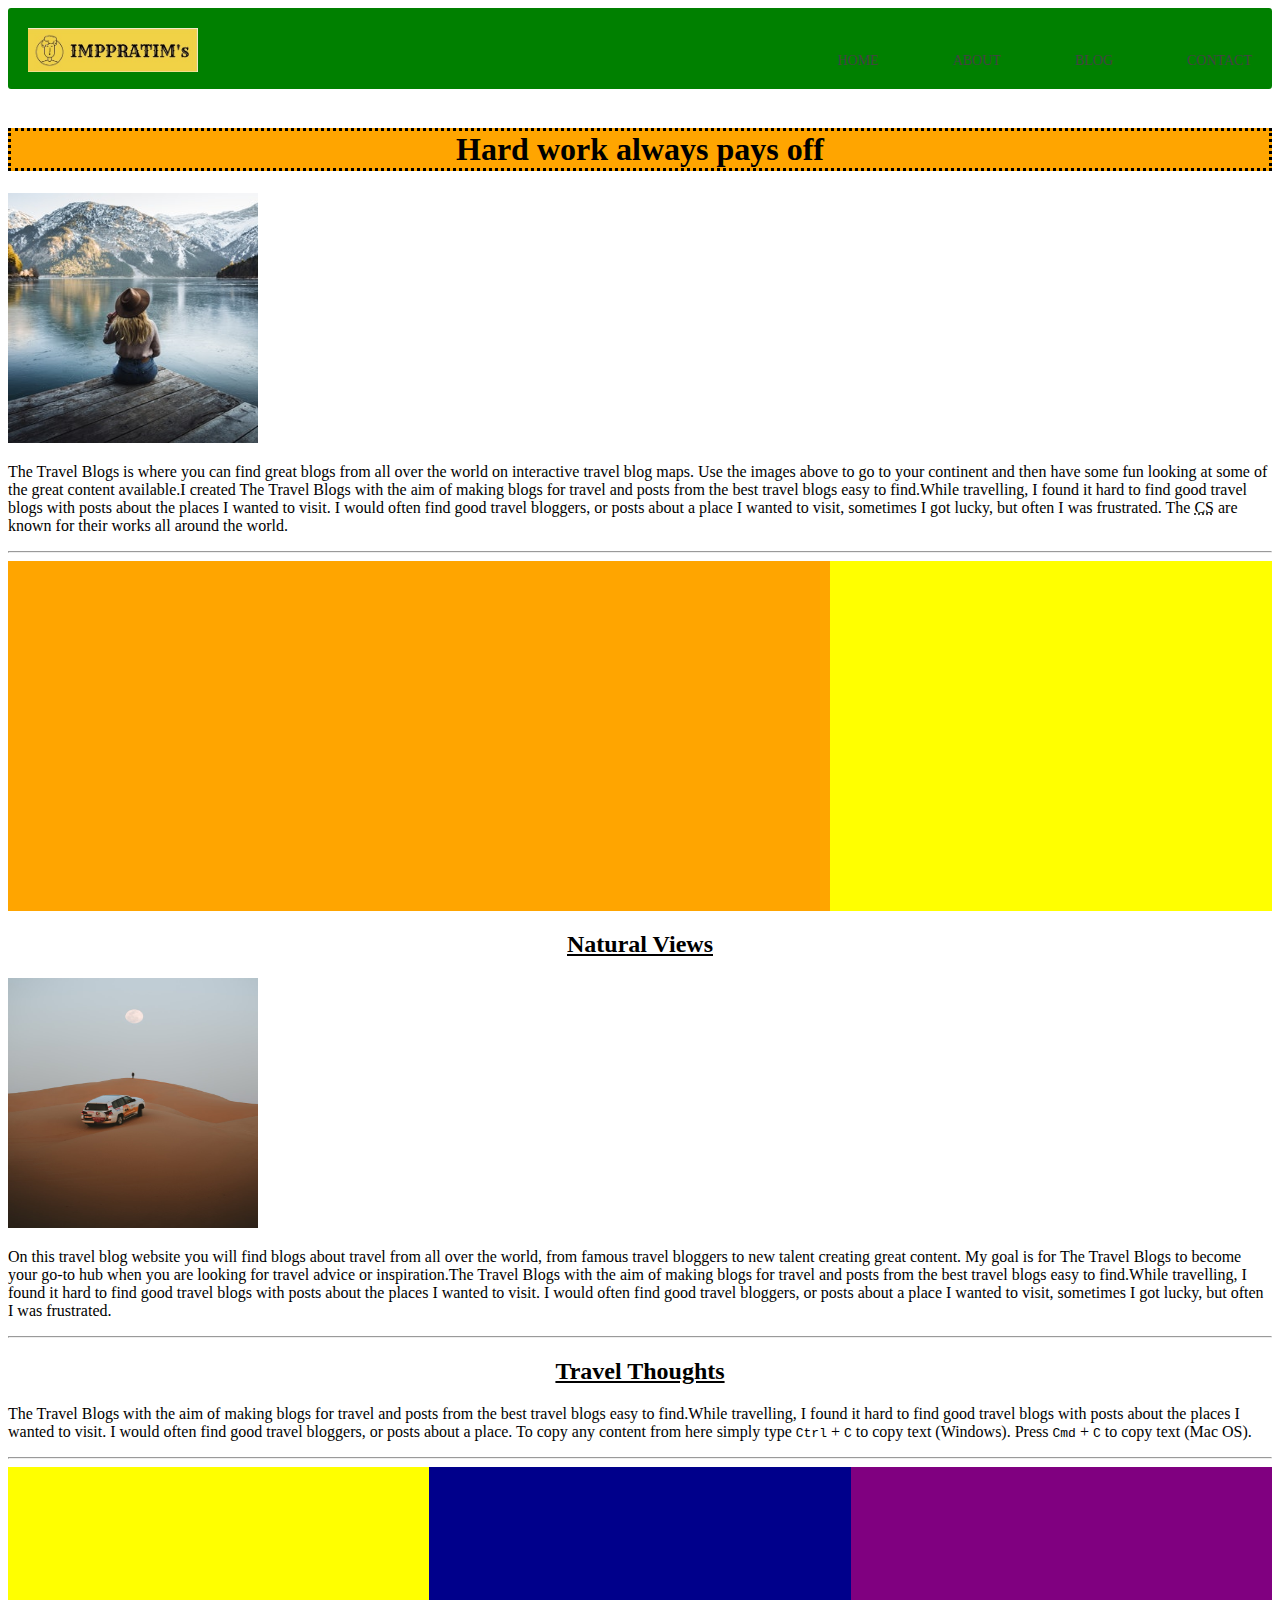
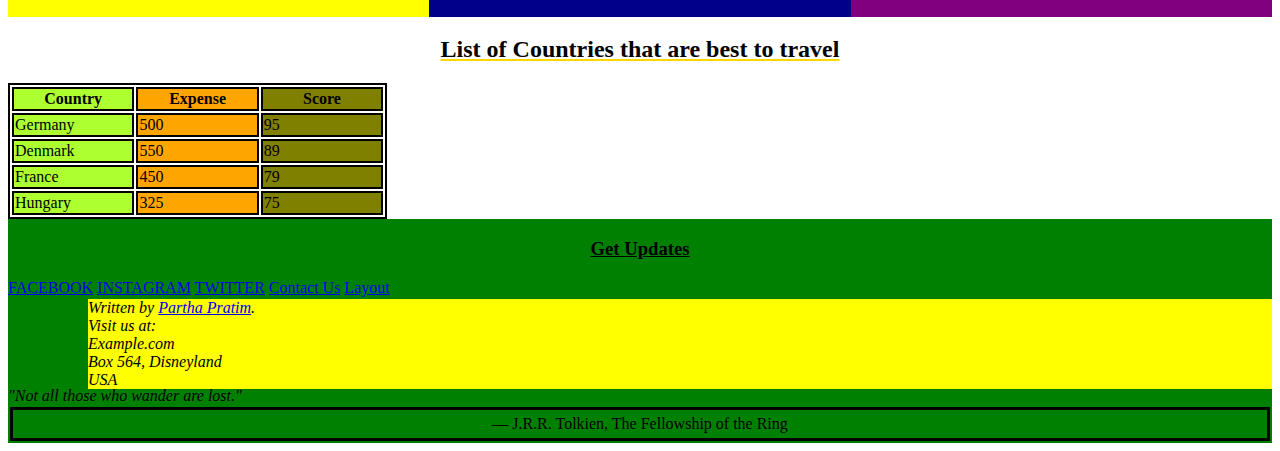
<file: index.html>
<!DOCTYPE html>
<html>
<head>
	<title>Hard work</title>
<link rel="stylesheet" type="text/css" href="style.css">
</head>
<body>
	
<header>
<div class="container">
	<img src="images/logo.jpg" alt="logo" class="logo">
		<nav>
			<ul>
				<li><a href="#">Home</a></li>
				<li><a href="#">About</a></li>
				<li><a href="#">Blog</a></li>
				<li><a href="#">Contact</a></li>
			</ul>
		
		
		</nav>

</div>
</header>
		<br>
			<div class="clearfix">
		<h1 > Hard work always pays off</h1>
		<img src="images/nature/fountain.jpg" alt="fountain"width="250" height="250">
		<br>
		<p>The Travel Blogs is where you can find great blogs from all over the world on interactive travel blog maps. Use the images above to go to your continent and then have some fun looking at some of the great content available.I created The Travel Blogs with the aim of making blogs for travel and posts from the best travel blogs easy to find.While travelling, I found it hard to find good travel blogs with posts about the places I wanted to visit. I would often find good travel bloggers, or posts about a place I wanted to visit, sometimes I got lucky, but often I was frustrated. The  <abbr title="CouchSurfers">CS</abbr> are known for their works all around the world.
		</p>
	</div>
		<hr>

		<div class="slidecontainer">
			<div class="box box1"></div>
			<div class="box box2"></div>
		</div>


	<div class="clearfix">
	<h2 style="text-align:center; "><u>Natural Views</u></h2>
	<img src="images/volcano/volcano.jpg" alt="volcano" width="250" height="250">
	<br>
	<p>On this travel blog website you will find blogs about travel from all over the world, from famous travel bloggers to new talent creating great content. My goal is for The Travel Blogs to become your go-to hub when you are looking for travel advice or inspiration.The Travel Blogs with the aim of making blogs for travel and posts from the best travel blogs easy to find.While travelling, I found it hard to find good travel blogs with posts about the places I wanted to visit. I would often find good travel bloggers, or posts about a place I wanted to visit, sometimes I got lucky, but often I was frustrated.</p>
</div>
	<hr>

<article>
  <h2 style="text-align:center"><u>Travel Thoughts</u></h2>
  <p>The Travel Blogs with the aim of making blogs for travel and posts from the best travel blogs easy to find.While travelling, I found it hard to find good travel blogs with posts about the places I wanted to visit. I would often find good travel bloggers, or posts about a place. To copy any content from here simply type <kbd>Ctrl</kbd> + <kbd>C</kbd> to copy text (Windows). Press <kbd>Cmd</kbd> + <kbd>C</kbd> to copy text (Mac OS).</p>


</article>

	<hr>
<div class="smallcontainer">
	
			<div class="feed fbox1"></div>
			<div class="feed fbox2"></div>
			<div class="feed fbox3"></div>
		</div>
	<h2 style="text-align:center; text-decoration-line:underline; text-decoration-color: gold;">List of Countries that are best to travel</h2>
	<table>
	<colgroup>
    <col style="background-color:greenyellow" span="1">
    <col style="background-color:orange">
    <col style="background-color: olive"
  </colgroup>
  
  <tr>
    <th>Country</th>
    <th>Expense</th>
    <th>Score</th>
  </tr>
  <tr>
    <td>Germany</td>
    <td>500</td>
    <td>95</td>
  </tr>
  <tr>
    <td>Denmark</td>
    <td>550</td>
    <td>89</td>
  </tr>
  <tr>
    <td>France</td>
    <td>450</td>
    <td>79</td>
  </tr>
  <tr>
    <td>Hungary</td>
    <td>325</td>
    <td>75</td>
  </tr>
</table>

</body>
</html>
<div class="footer">
<div class="social">	
<h3 style="text-align: center;"> <u>Get Updates</u></h3>
	<a href="http://facebook.com" target="blank"> FACEBOOK</a>
	<a href="http://instagram.com" target="blank">INSTAGRAM</a>
	<a href="http://twitter.com" target="blank">TWITTER</a>
	<a href="contact.html" target="_blank">Contact Us</a>
	<a href="layout.html" target="_blank">Layout</a>

</div>
<div>
<address>
	Written by <a href="mailto:dev@imppratim.com">Partha Pratim</a>.<br>
	Visit us at:<br>
	Example.com<br>
	Box 564, Disneyland<br>
	USA
</address>
</div>
	<cite>"Not all those who wander are lost."</cite>
	<p>― J.R.R. Tolkien, The Fellowship of the Ring</p>
</div>
</body>
</html>
</file>
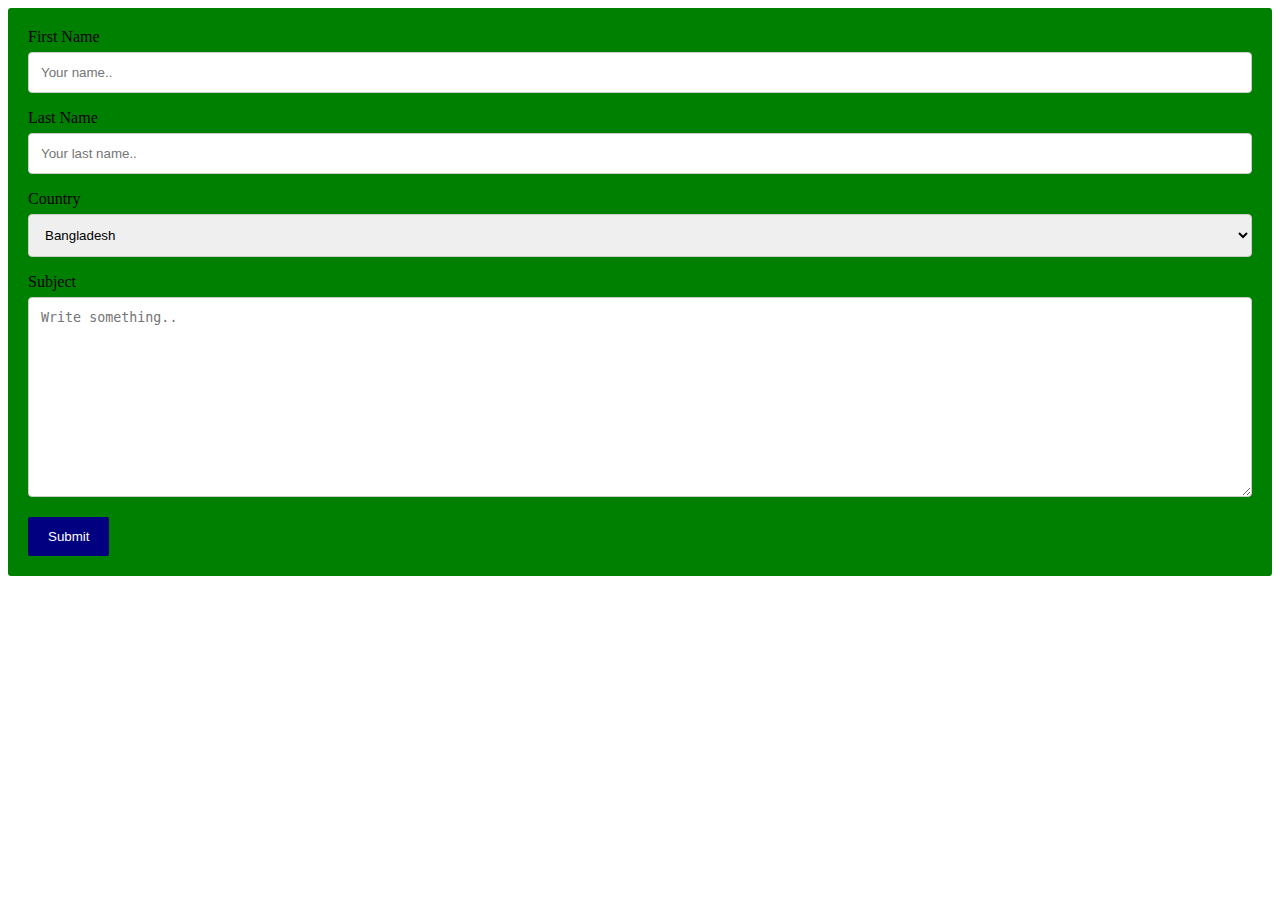
<file: contact.html>
<!DOCTYPE html>
<html>
<head>
  <link rel="stylesheet" href="style.css" href="CSS">
  <title>Contact Us</title>
</head>


</div>
<body>
<div class="container">
  <form action="action_page.php">

    <label for="fname">First Name</label>
    <input type="text" id="fname" name="firstname" placeholder="Your name..">

    <label for="lname">Last Name</label>
    <input type="text" id="lname" name="lastname" placeholder="Your last name..">

    <label for="country">Country</label>
    <select id="country" name="country">
      <option value="Bangladesh">Bangladesh</option>
      <option value="canada">Canada</option>
      <option value="germany">Germany</option>
    </select>

    <label for="subject">Subject</label>
    <textarea id="subject" name="subject" placeholder="Write something.." style="height:200px"></textarea>

    <input type="submit" value="Submit">

  </form>
</body>
</html>
</file>
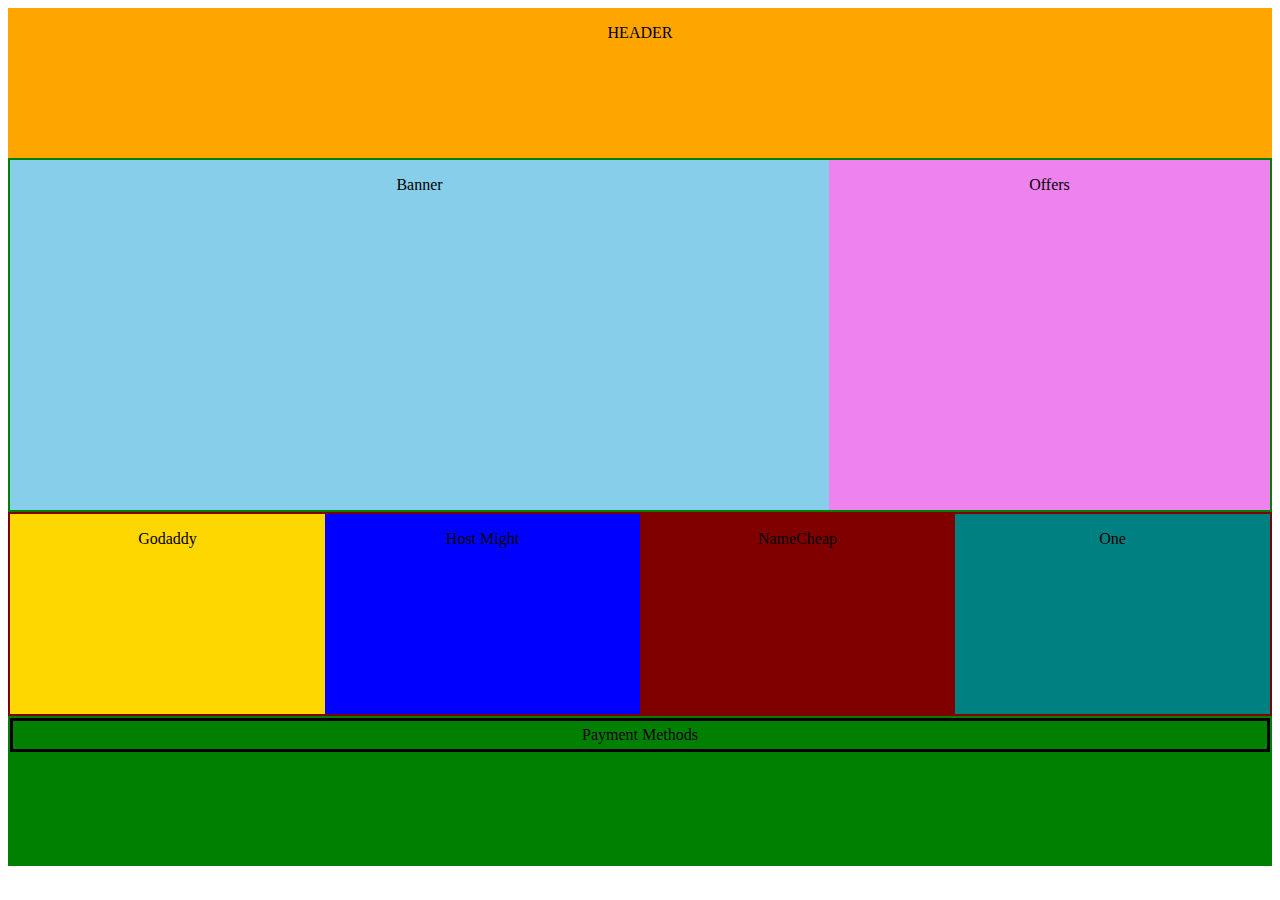
<file: layout.html>
<!DOCTYPE html>
<html>
<head>
	<title>Hosting Services</title>
	<meta charset="utf-8">
	<meta name="viewport" content="width-device-width, initial-scale=1.0">
	<link rel="stylesheet" type="text/css" href="style.css">
</head>
<body>
	<div class="l_header">
		<p style="text-align:center;">HEADER </p>
	</div>
	<div class="l_container">
		<div class="left_container"> <p style="text-align:center;">Banner </p> </div>
		<div class="right_container"> <p style="text-align: center;">Offers</p> </div>
	</div>
		
		<div class="service">
				<div class="service1"><p style="text-align: center;">Godaddy</p></div>
				<div class="service2"><p style="text-align: center;">Host Might</p></div>
				<div class="service3"><p style="text-align: center;">NameCheap</p></div>
				<div class="service4"><p style="text-align: center;">One</p></div>
			</div>
			<div class="footer"><p>Payment Methods</div>
		</div>

	</body>
</html>

</body>
</html>
</file>
<file: style.css>
/* Add a background color and some padding around the form */
.container {
  border-radius: 3px;
  background-color: #008000;
  padding: 20px;
}
nav {
  text-align: right;
  box-sizing: 
}

.logo {
  float: left;
  height: auto;
  width: auto;
  max-height: 72px;
  max-width: 170px;
}

header::after {
  content: '';
  display: table;
  clear: both;

}

nav ul {
    margin: 0;
    padding: 0;
    list-style: none;
}

nav li {
  display: inline-block;
  margin-left: 70px;
  padding-top: 23px;

}

nav a {
  color: #444;
  text-decoration: none;
  text-transform: uppercase;
  font-size: 14px;

}

nav a:hover {
  color: #000;
}
.slidecontainer{
  overflow: hidden;
}

address {
  position:relative; 
  left:80px; 
  top:2px; 
  background-color:yellow;
  
}

h1 {
  text-align:center;
  background-color:orange;
  border: dotted;

}

table, th, td{
   border: 2px solid black;
   width: 30%;

}
element {
    text-align: center;
    text-decoration-line: underline;
    text-decoration-style: dotted;
    text-decoration-color: darkorange;
    text-emphasis-position: inherit;
    text-orientation: upright;
}

.box1 {
  background-color: orange;
  min-height:350px;
  width:65%;
  float: left;

}
.box2 {
  background-color: yellow;
  min-height:350px;
  width:35%;
  float:left;
}


.smallcontainer{
  overflow: hidden;

}

.fbox1{
  background-color: yellow;
  min-height:150px;
  width:33.33%;
  float:left;
}
.fbox2{
  background-color: darkblue;
  min-height:150px;
  width:33.33%;
  float:left;
}
.fbox3{
  background-color: purple;
  min-height:150px;
  width:33.33%;
  float:left;

}
/* Style inputs with type="text", select elements and textareas */
/* Style inputs with type="text", select elements and textareas */
input[type=text], select, textarea {
  width: 100%; /* Full width */
  padding: 12px; /* Some padding */ 
  border: 1px solid #ccc; /* Gray border */
  border-radius: 4px; /* Rounded borders */
  box-sizing: border-box; /* Make sure that padding and width stays in place */
  margin-top: 6px; /* Add a top margin */
  margin-bottom: 16px; /* Bottom margin */
  resize: vertical /* Allow the user to vertically resize the textarea (not horizontally) */
}

/* Style the submit button with a specific background color etc */
input[type=submit] {
  background-color: #000080;
  color: white;
  padding: 12px 20px;
  border: none;
  border-radius: 2px;
  cursor: pointer;
}

/* When moving the mouse over the submit button, add a darker green color */
input[type=submit]:hover {
  background-color: #808000;
}

address {
  position:relative; 
  left:80px; 
  top:2px; 
  background-color:yellow;
  }

.l_header{
  background-color: orange;
  min-height: 150px;
  overflow: hidden;
}
.l_container{
  overflow: hidden;
  border: 2px solid green;
}
.left_container{
  background-color: skyblue;
  min-height: 350px;
  float: left;
  width: 65%;
}
.right_container{
  background-color: violet;
  min-height: 350px;
  float: left;
  width: 35%;
}

.service{
  overflow: hidden;
  border: 2px solid maroon;
}
.service1{
  width:25%;
  min-height: 200px;
  float: left;
  background-color: gold;
}

.service2{
  width:25%;
  min-height: 200px;
  float: left;
  background-color: blue;
}

.service3{
  width:25%;
  min-height: 200px;
  float: left;
  background-color:maroon;
}

.service4{
  width:25%;
  min-height: 200px;
  float: left;
  background-color:teal;
}

.footer{
  min-height: 150px;
  background-color: green;
  overflow: hidden;

}

.footer p {
  text-align:center; 
  border:solid;
  margin:2px;
  padding: 5px;
}
</file>
